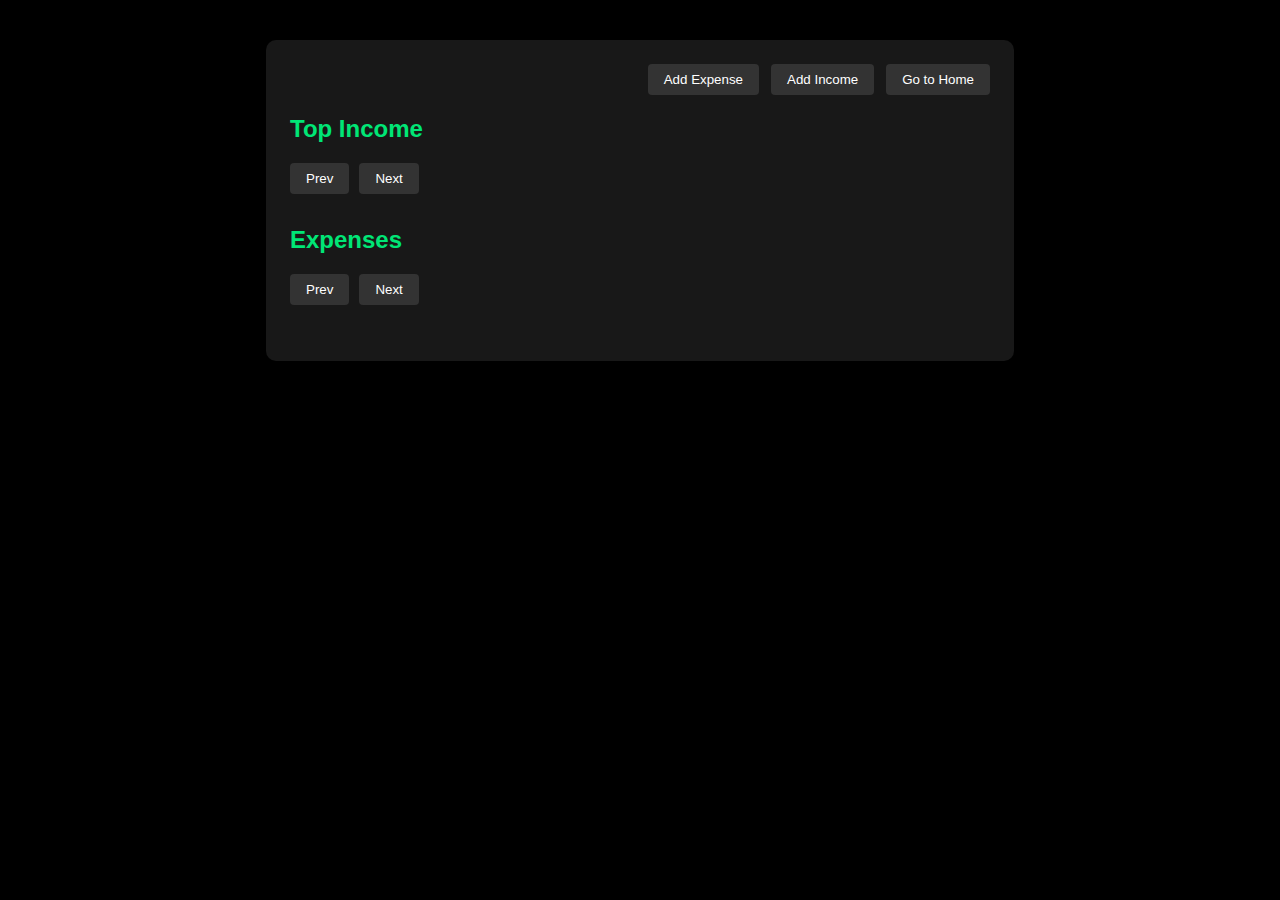
<file: dashboard.html>
<!DOCTYPE html>
<html lang="en">
<head>
  <meta charset="UTF-8">
  <title>Income & Expenses Dashboard</title>
  <link rel="stylesheet" href="css/dashboard.css">
</head>
<body>
  <div class="container">
    <div class="dashboard-actions">
      <button onclick="window.location.href='addExpense.html'">Add Expense</button>
      <button onclick="window.location.href='addIncome.html'">Add Income</button>
      <button onclick="window.location.href='index.html'">Go to Home</button>
    </div>
    <div class="section" id="income-section">
      <h2>Top Income</h2>
      <ul id="income-list"></ul>
      <div class="pagination">
        <button id="income-prev">Prev</button>
        <button id="income-next">Next</button>
      </div>
    </div>
    <div class="section" id="expense-section">
      <h2>Expenses</h2>
      <ul id="expense-list"></ul>
      <div class="pagination">
        <button id="expense-prev">Prev</button>
        <button id="expense-next">Next</button>
      </div>
    </div>
  </div>
  <script src="js/dashboard.js"></script>
  </script>
</body>
</html></div>
</file>
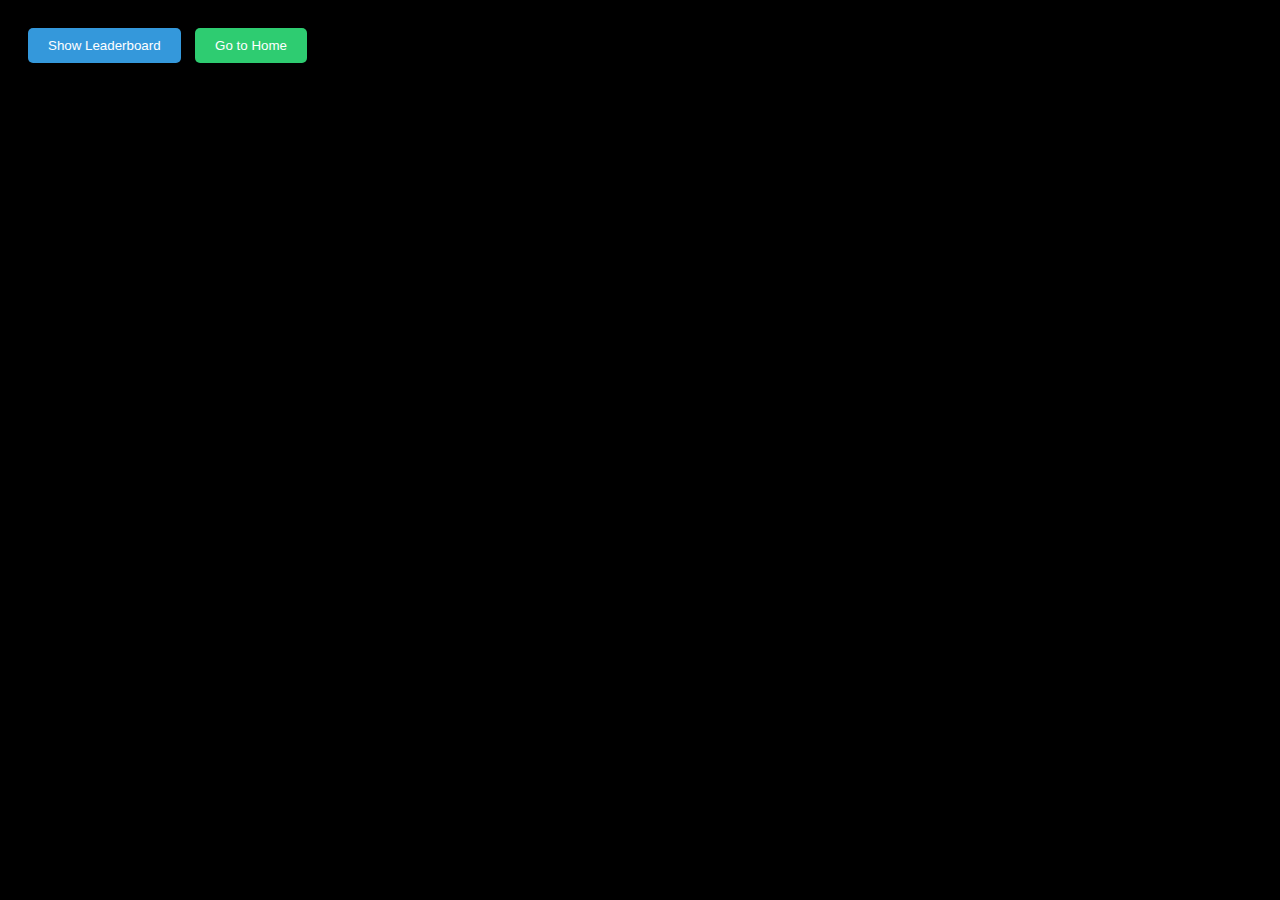
<file: leaderboard.html>
<!DOCTYPE html>
<html lang="en">
<head>
  <meta charset="UTF-8">
  <title>Leaderboard</title>
  <style>
    body {
      font-family: Arial, sans-serif;
      padding: 20px;
      background: black;
    }

    #leaderboardBtn {
      padding: 10px 20px;
      background-color: #3498db;
      color: white;
      border: none;
      border-radius: 5px;
      cursor: pointer;
    }

    #leaderboardBtn:hover {
      background-color: #2980b9;
    }

    ul {
      list-style-type: none;
      padding: 0;
      margin-top: 20px;
    }

    li {
      background: white;
      padding: 12px 16px;
      margin-bottom: 8px;
      border-left: 5px solid #3498db;
      box-shadow: 0 2px 5px rgba(0,0,0,0.1);
    }

    .name {
      font-weight: bold;
    }
    .email{
      color: #555;
      margin-left: 10px;
    }

    .expense {
      float: right;
      color: #555;
    }
  </style>
</head>
<body>

  <button id="leaderboardBtn">Show Leaderboard</button>
  <button onclick="window.location.href='index.html'" style="margin-left: 10px; padding: 10px 20px; background-color: #2ecc71; color: white; border: none; border-radius: 5px; cursor: pointer;">Go to Home</button>
  <ul id="leaderboardList"></ul>

  <script>
    
    if (localStorage.getItem("isLoggedIn")==="false") {
  window.location.href = "index.html";
}

    const button = document.getElementById("leaderboardBtn");
    const list = document.getElementById("leaderboardList");

    const user = JSON.parse(localStorage.getItem("user"))
    const userId = user.id;

    button.addEventListener("click", async () => {
      try {
        const res = await fetch(`https://expense-backend-7df0.onrender.com/api/users/leaderboard/${userId}`,{
          headers: {
            "Content-Type": "application/json",
            Authorization: `Bearer ${localStorage.getItem("token")}`
          }
        });
        const data = await res.json();
        if (!res.ok) {
          throw new Error(data.message || "Failed to fetch leaderboard");
        }

         // Clear previous leaderboard data
        list.innerHTML = ""; // Clear previous data
         console.log(data);
         
        if (Array.isArray(data)) {
          data.forEach((user, index) => {
            const li = document.createElement("li");
            li.innerHTML = `<span class="name">${index + 1}. ${user.name}</span> 
                       <span class="email"> ${user.email}</span> 
                            <span class="expense">₹${user.totalExpenses || 0}</span>`;
            list.appendChild(li);
          });
        } else {
          list.innerHTML = `<li>${data}</li>`; // Handle errors from API like "Not a premium user"
        }
 
      } catch (err) {
        list.innerHTML = `<li>Error fetching leaderboard</li>`;
        console.error(err);
      }
    });
  </script>

</body>
</html>
</file>
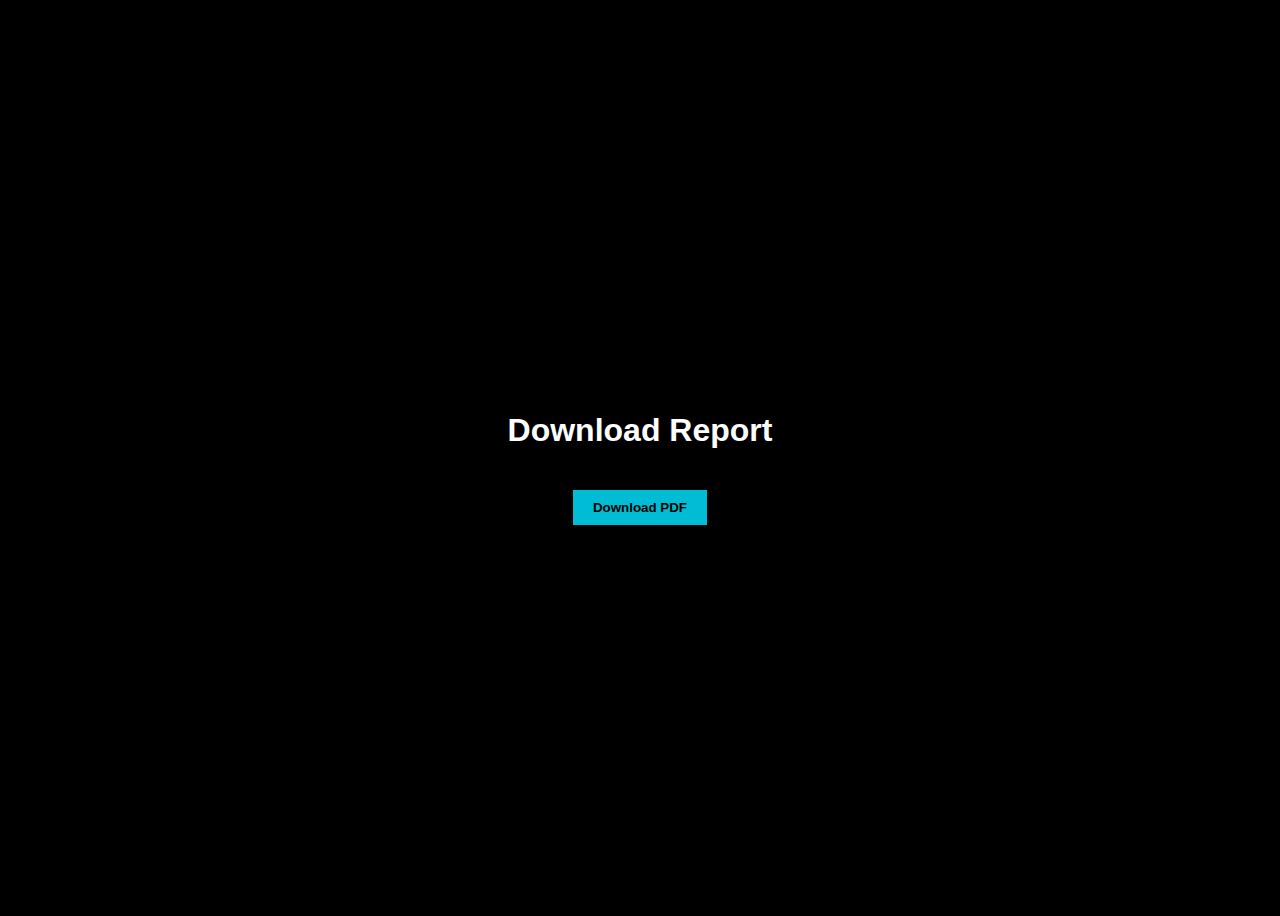
<file: report.html>
<!DOCTYPE html>
<html lang="en">
<head>
  <meta charset="UTF-8" />
  <title>Download Report</title>
  <link rel="stylesheet" href="css/report.css" />
</head>
<body>
  <div class="container">
    <h1>Download Report</h1>
    <button id="downloadBtn">Download PDF</button>
  </div>

  <script src="js/report.js"></script>
</body>
</html>
</file>
<file: css/dashboard.css>
body {
      background: #000;
      color: #fff;
      font-family: Arial, sans-serif;
      margin: 0;
      padding: 0;
    }
    .container {
      max-width: 700px;
      margin: 40px auto;
      padding: 24px;
      background: #181818;
      border-radius: 10px;
      box-shadow: 0 2px 8px #000a;
    }
    h2 {
      margin-top: 0;
      color: #00e676;
    }
    .section {
      margin-bottom: 32px;
    }
    ul {
      list-style: none;
      padding: 0;
    }
    li {
      background: #222;
      margin-bottom: 10px;
      padding: 12px;
      border-radius: 6px;
      display: flex;
      justify-content: space-between;
      align-items: center;
    }
    .amount {
      font-weight: bold;
      color: #ffd600;
    }
    .pagination {
      display: flex;
      gap: 10px;
      margin-top: 10px;
    }
    button {
      background: #333;
      color: #fff;
      border: none;
      padding: 8px 16px;
      border-radius: 4px;
      cursor: pointer;
      transition: background 0.2s;
    }
    button:disabled {
      background: #555;
      cursor: not-allowed;
    }
    button:hover:not(:disabled) {
      background: #444;
    }
 .dashboard-actions{
  display: flex;
  gap: 12px;
  justify-content: flex-end;
  margin-bottom: 20px;
 }
</file>
<file: css/report.css>
body {
  background-color: black;
  color: white;
  font-family: sans-serif;
  display: flex;
  height: 100vh;
  align-items: center;
  justify-content: center;
}

.container {
  text-align: center;
}

button {
  padding: 10px 20px;
  background-color: #00bcd4;
  color: black;
  font-weight: bold;
  border: none;
  cursor: pointer;
  margin-top: 20px;
}
</file>
